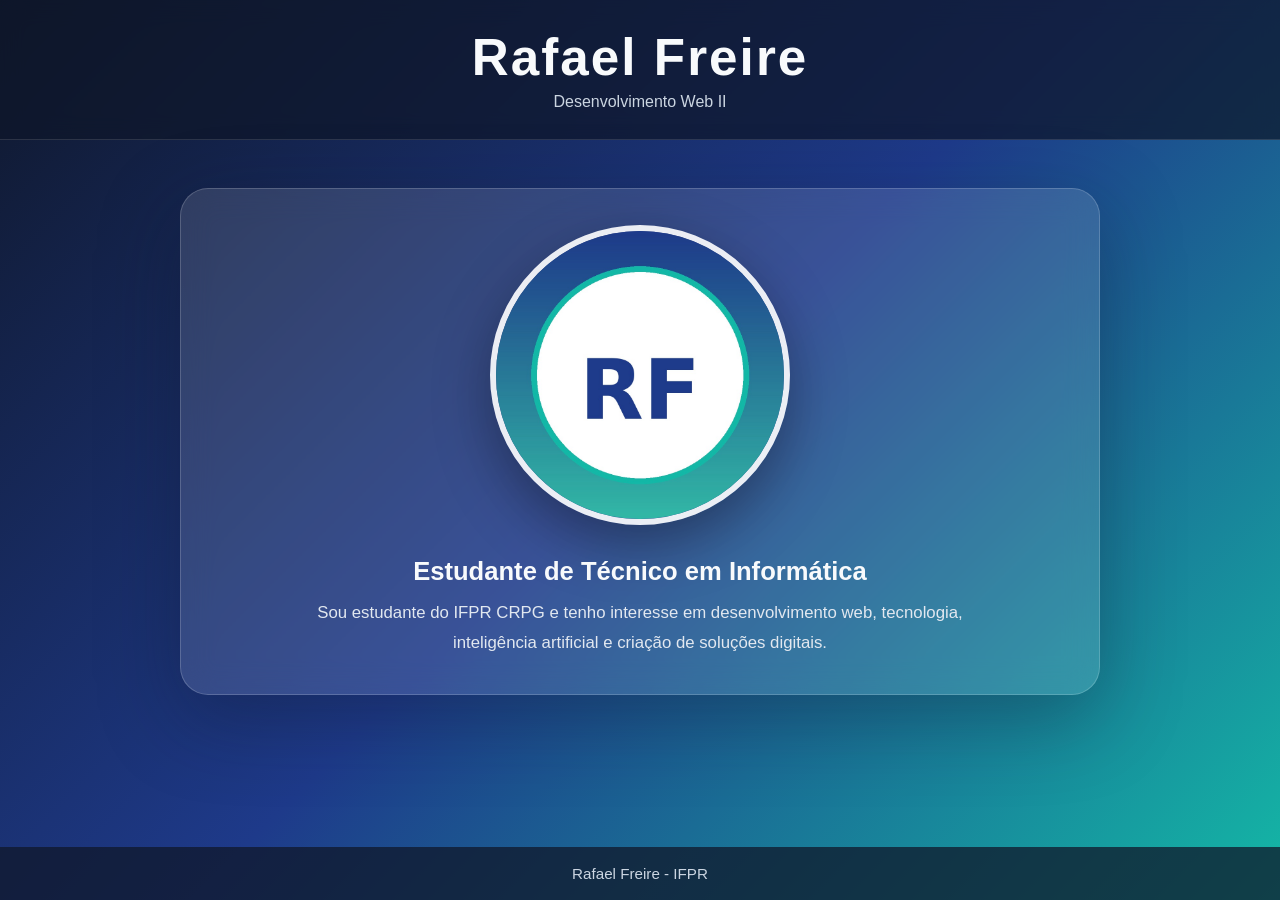
<file: 01_projetosPHP-01/00_apresentacao/index.html>
<!DOCTYPE html>
<html lang="pt-BR">
<head>
    <meta charset="UTF-8">
    <meta name="viewport" content="width=device-width, initial-scale=1.0">
    <title>Rafael Freire - Apresentação</title>
    <link rel="stylesheet" href="style.css">
</head>
<body>
    <header>
        <div class="header-container">
            <h1>Rafael Freire</h1>
            <p>Desenvolvimento Web II</p>
        </div>
    </header>

    <main class="apresentacao">
        <img src="imgs/perfil.jpg" width="500" height="500" alt="Avatar de Rafael Freire">
        <section class="texto-apresentacao">
            <h2>Estudante de Técnico em Informática</h2>
            <p>Sou estudante do IFPR CRPG e tenho interesse em desenvolvimento web, tecnologia, inteligência artificial e criação de soluções digitais.</p>
        </section>
    </main>

    <footer>Rafael Freire - IFPR</footer>
</body>
</html>
</file>
<file: 01_projetosPHP-01/00_apresentacao/style.css>
* {
    margin: 0;
    padding: 0;
    box-sizing: border-box;
}

body {
    min-height: 100vh;
    font-family: Arial, Helvetica, sans-serif;
    background: linear-gradient(135deg, #0f172a, #1e3a8a, #14b8a6);
    color: #f8fafc;
    display: flex;
    flex-direction: column;
    text-align: center;
}

header {
    padding: 28px 20px;
    background: rgba(15, 23, 42, 0.72);
    border-bottom: 1px solid rgba(255, 255, 255, 0.12);
    backdrop-filter: blur(12px);
}

.header-container h1 {
    font-size: clamp(2rem, 5vw, 3.2rem);
    letter-spacing: 0.04em;
    margin-bottom: 6px;
}

.header-container p {
    color: #cbd5e1;
    font-size: 1rem;
}

.apresentacao {
    width: min(920px, calc(100% - 32px));
    margin: 48px auto;
    padding: 36px;
    border-radius: 28px;
    background: rgba(255, 255, 255, 0.12);
    border: 1px solid rgba(255, 255, 255, 0.18);
    box-shadow: 0 24px 80px rgba(15, 23, 42, 0.35);
    backdrop-filter: blur(16px);
}

img {
    width: min(300px, 80vw);
    height: min(300px, 80vw);
    margin: 0 auto 28px;
    border-radius: 50%;
    border: 6px solid rgba(255, 255, 255, 0.9);
    object-fit: cover;
    box-shadow: 0 20px 55px rgba(0, 0, 0, 0.35);
}

.texto-apresentacao h2 {
    font-size: 1.6rem;
    margin-bottom: 12px;
}

.texto-apresentacao p {
    max-width: 680px;
    margin: 0 auto;
    color: #e2e8f0;
    font-size: 1.05rem;
    line-height: 1.8;
}

footer {
    margin-top: auto;
    padding: 18px;
    background: rgba(15, 23, 42, 0.75);
    color: #cbd5e1;
    font-size: 0.95rem;
}
</file>
